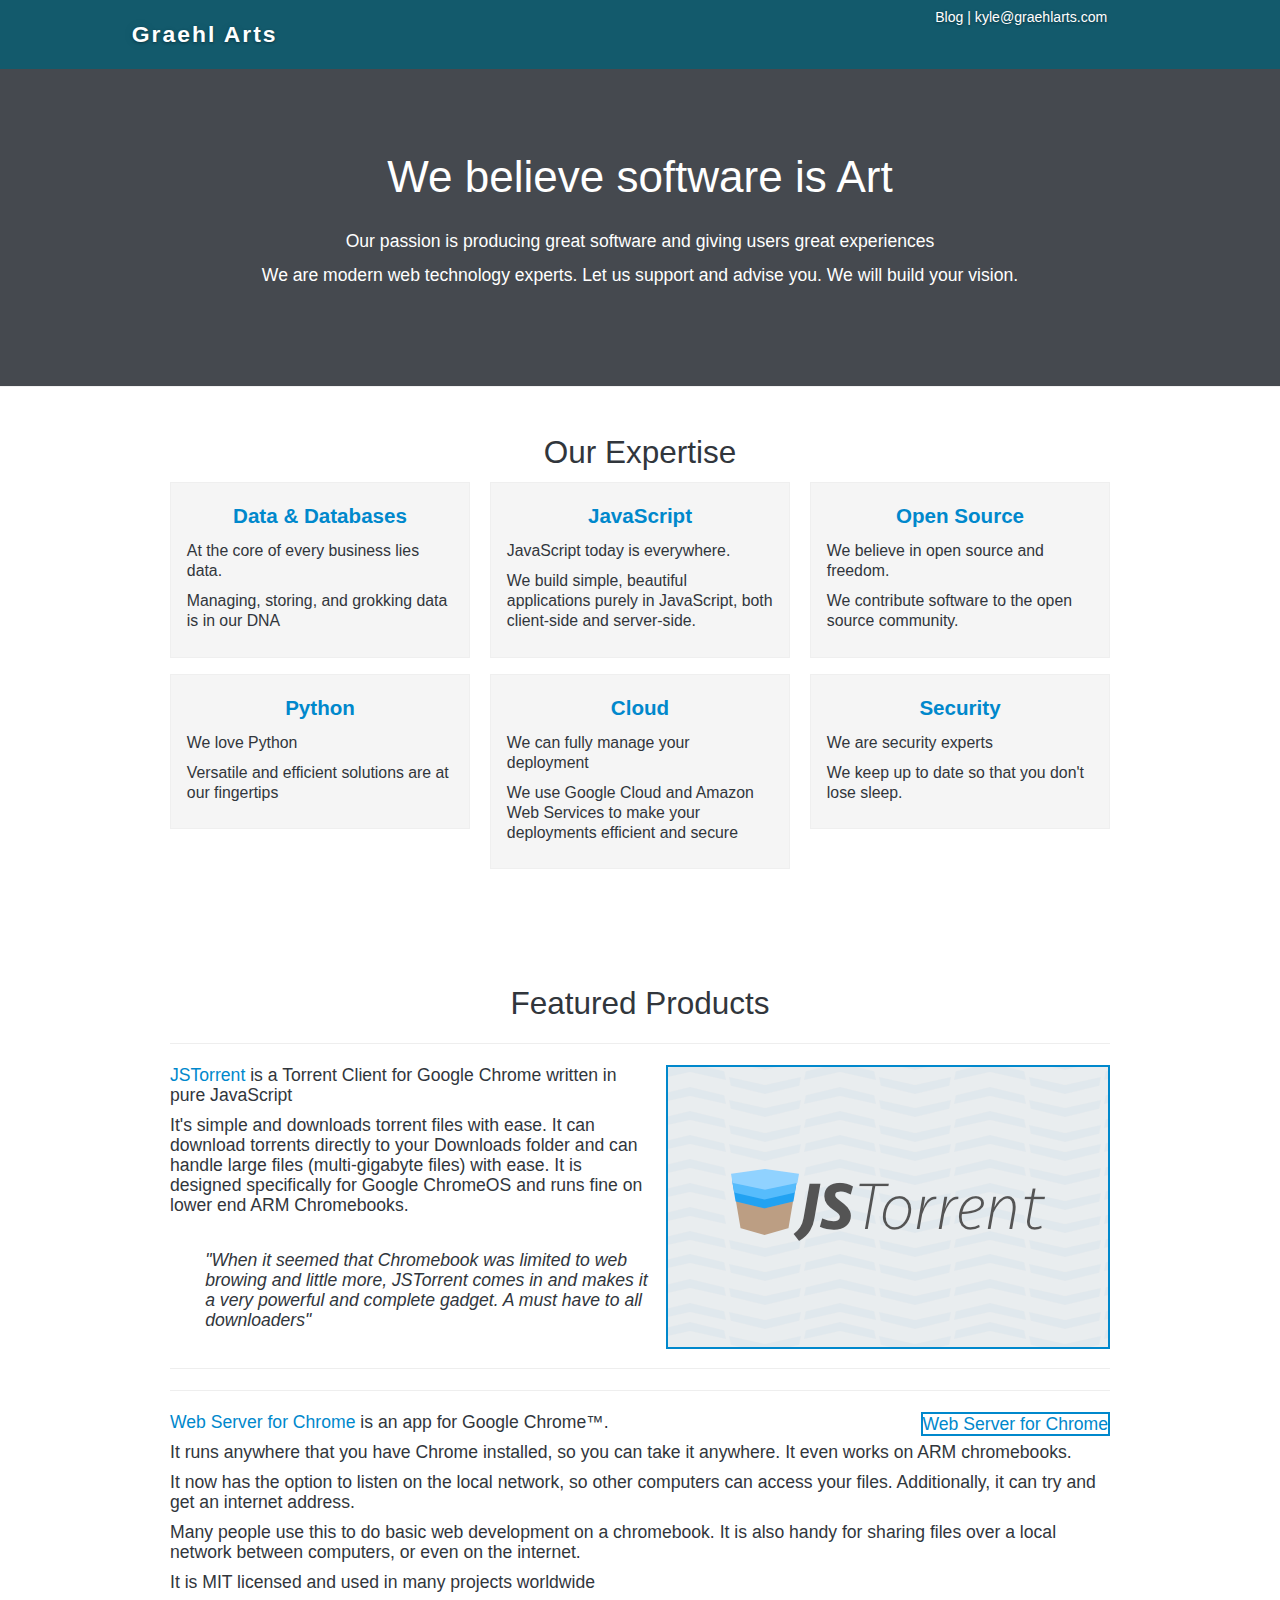
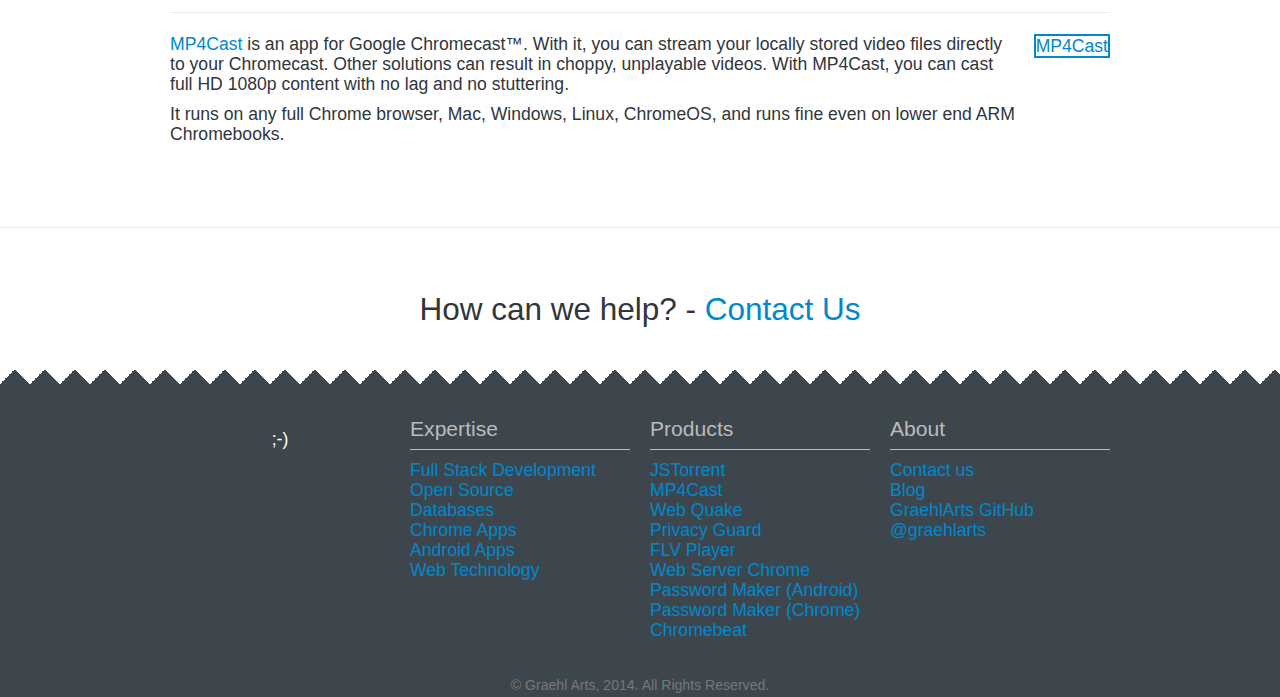
<file: index.html>
<!DOCTYPE html>
<html lang="en">
  <head>
    <meta charset="utf-8">
    <title>Graehl Arts Consulting</title>
    <link href='http://fonts.googleapis.com/css?family=Raleway:900,500,100' rel='stylesheet' type='text/css'>
    <!--link href="./css/font-raleway.css" rel="stylesheet"-->
    <link href="./css/base.css" rel="stylesheet">

    <style>
    </style>
  </head>
  <body class='landing'>
    <div class='graehlarts'>
      

    <div class = 'brand jumbotron masthead row-fluid'>
      <h1 class='span6 offset1'>
        <span>Graehl Arts</span>
      </h1>
      <div class='top-nav span5'>
        <a href = "http://kyle.graehl.org">Blog</a> | <a href = "mailto:kyle@graehlarts.com">kyle@graehlarts.com</a>
      </div>
      <br class='clear' />
    </div>

    <div class='we-do'>
      <div class = 'container'>
        <h2>We believe software is Art</h2>
        <p>
        Our passion is producing great software and giving users great experiences
        </p>
        <p>
          We are modern web technology experts. Let us support and advise you. We will build your vision.
        </p>
      </div>
    </div>


    <div class='services'>
      <div class='container'>
        <h2>Our Expertise</h2>

        <div class = 'row-fluid'>
          <div class='span4'>
            <h3><a href = "#">Data &amp; Databases</a></h3>
            <p>
            At the core of every business lies data.
            </p>

<p>Managing, storing, and grokking data is in our DNA</p>

          </div>

          <div class='span4'>
            <h3><a href = "#">JavaScript</a></h3>
            <p>
            JavaScript today is everywhere.
            </p>
            <p>
            We build simple, beautiful applications purely in JavaScript, both client-side and server-side.
            </p>

          </div>

          <div class='span4'>
            <h3><a href="#">Open Source</a></h3>
            <p>
              We believe in open source and freedom.
            </p>
            <p>
              We contribute software to the open source community.
            </p>
          </div>

        </div>

        <div class = 'row-fluid'>
          <div class='span4'>
            <h3><a href = "#">Python</a></h3>
            <p>
              We love Python
            </p>

<p>Versatile and efficient solutions are at our fingertips</p>

          </div>

          <div class='span4'>
            <h3><a href = "#">Cloud</a></h3>
            <p>
              We can fully manage your deployment
            </p>
            <p>
              We use Google Cloud and Amazon Web Services to make your
              deployments efficient and secure
            </p>

          </div>

          <div class='span4'>
            <h3><a href="#">Security</a></h3>
            <p>
              We are security experts
            </p>
            <p>
              We keep up to date so that you don't lose sleep.
            </p>
          </div>

        </div>


      </div>
    </div>

    <div class='services'>
      <div class='container'>
        <h2>Featured Products</h2>

<hr />
<span style="float:right; margin-left:1em; border:2px solid #08c">
        <a href="http://jstorrent.com"><img src="images/js-webstore-small.png" alt="JSTorrent" /></a>
</span>

        <p><a href="http://jstorrent.com">JSTorrent</a> is a Torrent Client for Google Chrome written in pure JavaScript

        <p>It's simple and downloads torrent files with ease. It can download torrents directly to your Downloads folder and can handle large files (multi-gigabyte files) with ease. It is designed specifically for Google ChromeOS and runs fine on lower end ARM Chromebooks.</p>

<div style="padding:1em; margin:1em; font-style:italic">
"When it seemed that Chromebook was limited to web browing and little more, JSTorrent comes in and makes it a very powerful and complete gadget. A must have to all downloaders"
</div>


<hr />

<hr />
<span style="float:right; margin-left:1em; border:2px solid #08c">
        <a href="https://chrome.google.com/webstore/detail/web-server-for-chrome/ofhbbkphhbklhfoeikjpcbhemlocgigb">Web Server for Chrome</a>
</span>

        <p><a href="https://chrome.google.com/webstore/detail/web-server-for-chrome/ofhbbkphhbklhfoeikjpcbhemlocgigb">Web Server for Chrome</a> is an app for Google Chrome&trade;.

<p>          It runs anywhere that you have Chrome installed, so you can take it anywhere. It even works on ARM chromebooks.</p>

<p>          It now has the option to listen on the local network, so other computers can access your files. Additionally, it can try and get an internet address.</p>

<p>          Many people use this to do basic web development on a chromebook. It is also handy for sharing files over a local network between computers, or even on the internet.</p>

<p>It is MIT licensed and used in many projects worldwide</p>


<hr />
<span style="float:right; margin-left:1em; border:2px solid #08c">
        <a href="https://www.mp4cast.com">MP4Cast</a>
</span>

        <p><a href="https://www.mp4cast.com">MP4Cast</a> is an app for Google Chromecast&trade;.
With it, you can stream your locally stored video files directly to your Chromecast. Other solutions can result in choppy, unplayable videos. With MP4Cast, you can cast full HD 1080p content with no lag and no stuttering.
</p>

        <p>It runs on any full Chrome browser, Mac, Windows, Linux, ChromeOS, and runs fine even on lower end ARM Chromebooks.</p>

<!--div style="padding:1em; margin:1em; font-style:italic">
"When it seemed that Chromebook was limited to web browing and little more, JSTorrent comes in and makes it a very powerful and complete gadget. A must have to all downloaders"
</div-->

      </div>
    </div>

<hr />


    <div class="cta jaggy-top jaggy-bottom">
  <h2>How can we help? - <a href ="mailto:kyle@graehlarts.com">Contact Us</a></h2>
</div>




 
      <div class = 'footer'>

        <div class='container'>
          <div class="sitemap row-fluid">
            <div class='span3 logo'>
              ;-)
            </div>
            <div class="span3 expertise">

              <h2>Expertise</h2>
              <ul>
                 <li><a href = '#'>Full Stack Development</a></li>
                 <li><a href = 'https://github.com/kzahel'>Open Source</a></li>
                 <li><a href = '#'>Databases</a></li>
                 <li><a href = '#'>Chrome Apps</a></li>
                 <li><a href = '#'>Android Apps</a></li>
                 <li><a href = '#'>Web Technology</a></li>
              </ul>
            </div>

            <div class='span3 products'>
              <h2>Products</h2>
              <ul>
                <li><a href="http://jstorrent.com/">JSTorrent</a></li>
                <li><a href="https://www.mp4cast.com/">MP4Cast</a></li>

                <li><a href="https://chrome.google.com/webstore/detail/web-quake/ibkbfanmkmadbbgggonficloplenbefh">Web Quake</a></li>
                <li><a href="https://chrome.google.com/webstore/detail/privacy-guard/edcajbacgdcdeecojhlllbgingbjfbmk">Privacy Guard</a></li>
                <li><a href="https://www.chromebeat.com/app/flv-player/dhogabmliblgpadclikpkjfnnipeebjm">FLV Player</a></li>
                <li><a href="https://www.chromebeat.com/app/web-server-for-chrome/ofhbbkphhbklhfoeikjpcbhemlocgigb">Web Server Chrome</a></li>
                <li><a href="https://play.google.com/store/apps/details?id=org.graehl.passwordmaker">Password Maker (Android)</a></li>
                <li><a href="https://chrome.google.com/webstore/detail/password-maker/ialikkbbdipamacdpjbjjffohcblhchp">Password Maker (Chrome)</a></li>

                <li><a href="http://www.chromebeat.com">Chromebeat</a></li>

              </ul>
            </div>

            <div class="span3 about">
              <ul>
                <h2>About</h2>
                <li><a href="mailto:kyle@graehlarts.com">Contact us</a></li>
                <li><a href="http://kyle.graehl.org">Blog</a></li>
                <li><a href="https://github.com/GraehlArts">GraehlArts GitHub</a></li>
                <li><a href = "https://twitter.com/Graehlarts">@graehlarts</a></li>
              </ul>
            </div>
          </div>
        </div>
    
        <div class='legalese'>
          &copy; Graehl Arts, 2014. All Rights Reserved.
        </div>
      </div>
     
    </div>



    
    <script type="text/javascript">

  (function(i,s,o,g,r,a,m){i['GoogleAnalyticsObject']=r;i[r]=i[r]||function(){
  (i[r].q=i[r].q||[]).push(arguments)},i[r].l=1*new Date();a=s.createElement(o),
  m=s.getElementsByTagName(o)[0];a.async=1;a.src=g;m.parentNode.insertBefore(a,m)
  })(window,document,'script','//www.google-analytics.com/analytics.js','ga');

  ga('create', 'UA-47807929-1', 'graehlarts.com');
  ga('send', 'pageview');

    </script>
<script>


function randomcolor() {
  var s = 'rgb(' + Math.floor(Math.random() * 256) + ',' + Math.floor(Math.random() * 256) + ',' + Math.floor(Math.random() * 256) + ')';
  return s

}

//document.querySelectorAll('.jumbotron.brand')[0].style.background= randomcolor()
</script>

  </body>
</html>
</file>
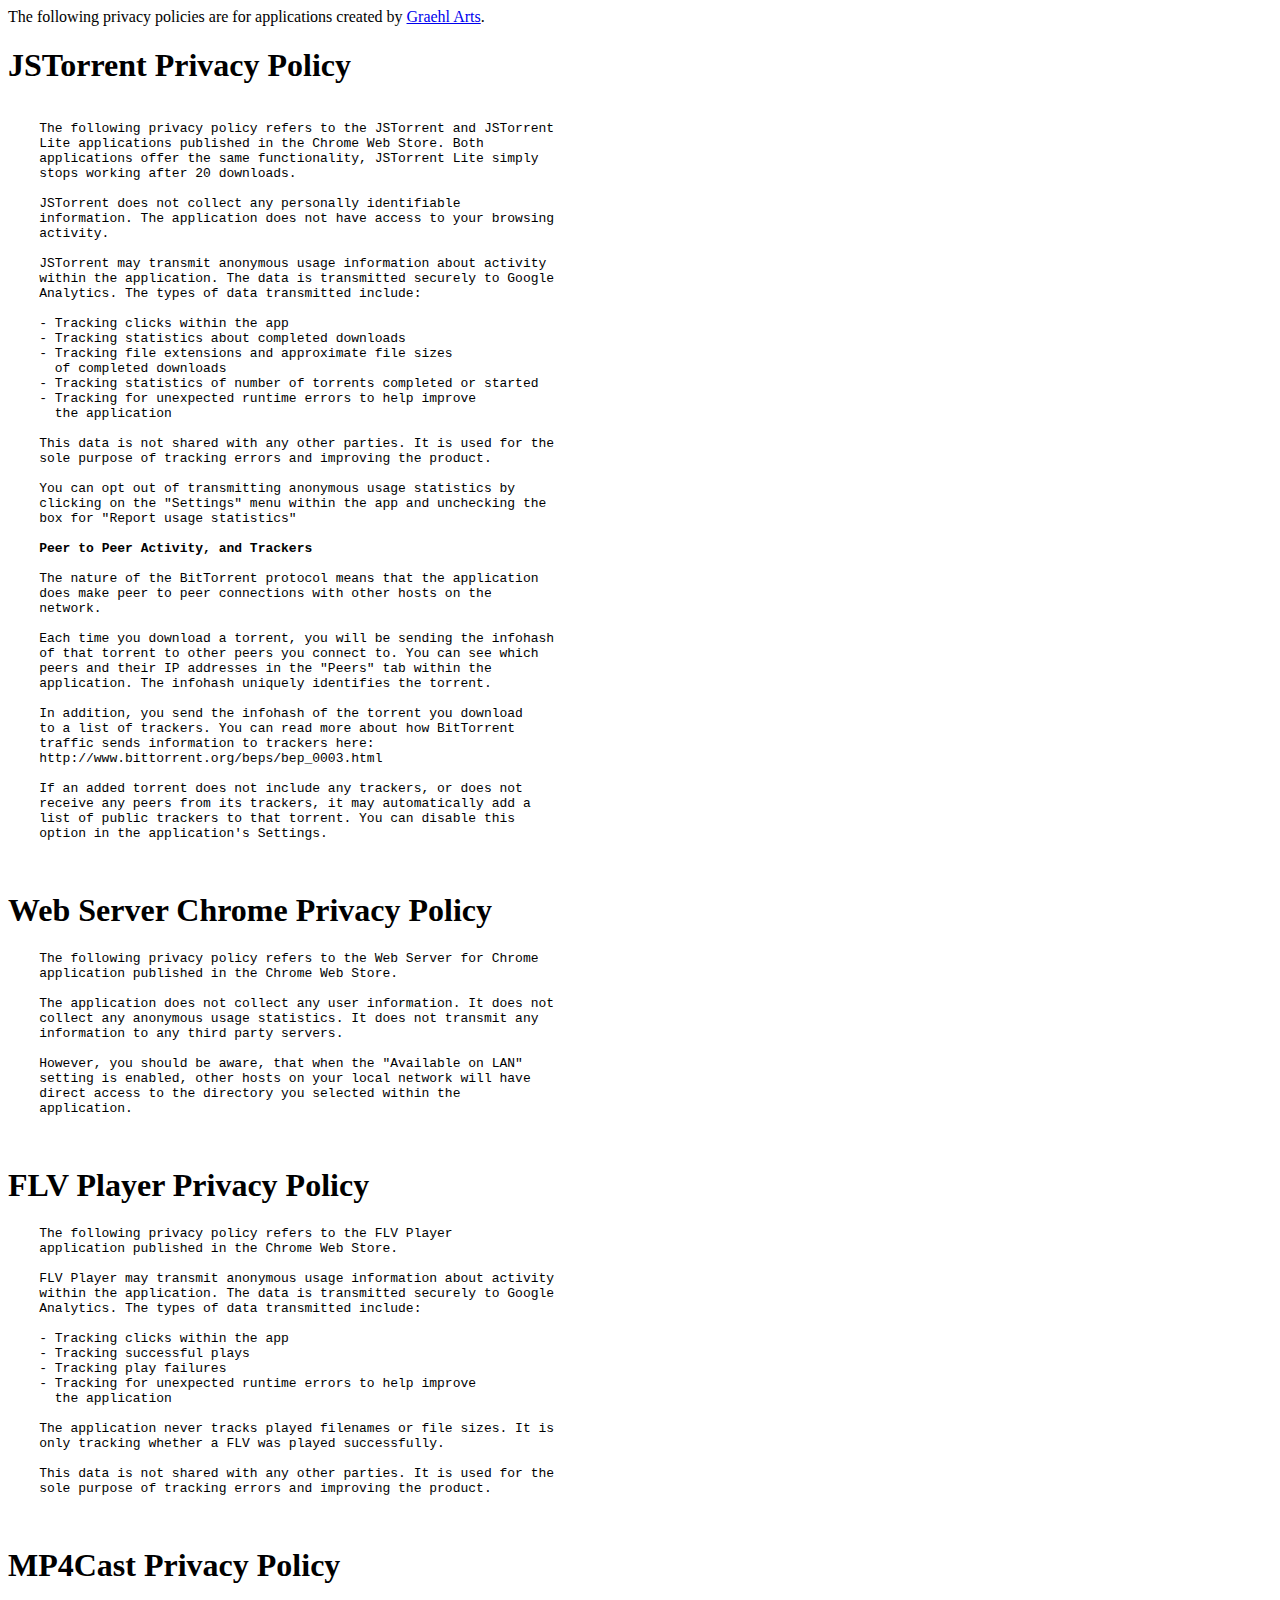
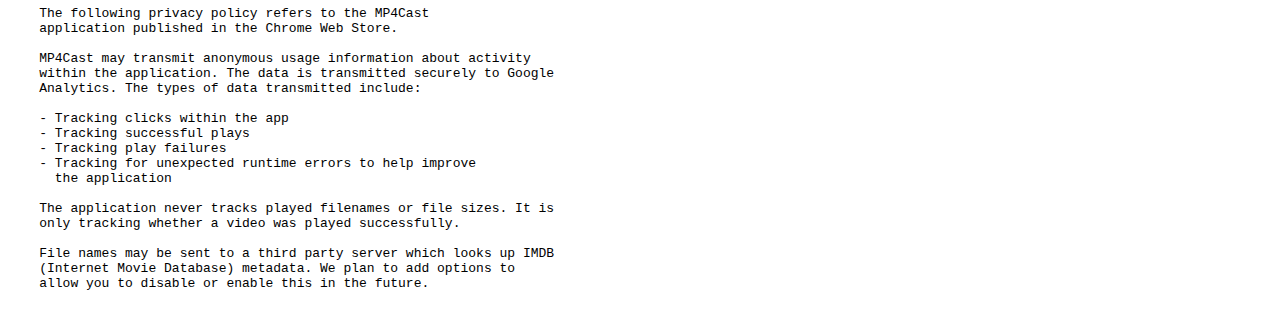
<file: privacy.html>
<html>
  <head>
    <title>Privacy Policy</title>
  </head>
  <body>

    <p>
      The following privacy policies are for applications created by <a href="/">Graehl Arts</a>.
    </p>
    
    
    <h1 id="jstorrent">JSTorrent Privacy Policy</h1>

      <pre>

    The following privacy policy refers to the JSTorrent and JSTorrent
    Lite applications published in the Chrome Web Store. Both
    applications offer the same functionality, JSTorrent Lite simply
    stops working after 20 downloads.

    JSTorrent does not collect any personally identifiable
    information. The application does not have access to your browsing
    activity.

    JSTorrent may transmit anonymous usage information about activity
    within the application. The data is transmitted securely to Google
    Analytics. The types of data transmitted include:

    - Tracking clicks within the app
    - Tracking statistics about completed downloads
    - Tracking file extensions and approximate file sizes
      of completed downloads
    - Tracking statistics of number of torrents completed or started
    - Tracking for unexpected runtime errors to help improve
      the application

    This data is not shared with any other parties. It is used for the
    sole purpose of tracking errors and improving the product.

    You can opt out of transmitting anonymous usage statistics by
    clicking on the "Settings" menu within the app and unchecking the
    box for "Report usage statistics"

    <b>Peer to Peer Activity, and Trackers</b>
    
    The nature of the BitTorrent protocol means that the application
    does make peer to peer connections with other hosts on the
    network.

    Each time you download a torrent, you will be sending the infohash
    of that torrent to other peers you connect to. You can see which
    peers and their IP addresses in the "Peers" tab within the
    application. The infohash uniquely identifies the torrent.

    In addition, you send the infohash of the torrent you download
    to a list of trackers. You can read more about how BitTorrent
    traffic sends information to trackers here:
    http://www.bittorrent.org/beps/bep_0003.html

    If an added torrent does not include any trackers, or does not
    receive any peers from its trackers, it may automatically add a
    list of public trackers to that torrent. You can disable this
    option in the application's Settings.
    
      </pre>

      
    
    <h1 id="wsc">Web Server Chrome Privacy Policy</h1>

    <pre>
    The following privacy policy refers to the Web Server for Chrome
    application published in the Chrome Web Store.

    The application does not collect any user information. It does not
    collect any anonymous usage statistics. It does not transmit any
    information to any third party servers.

    However, you should be aware, that when the "Available on LAN"
    setting is enabled, other hosts on your local network will have
    direct access to the directory you selected within the
    application.

    </pre>


    <h1 id="flvplayer">FLV Player Privacy Policy</h1>

    <pre>
    The following privacy policy refers to the FLV Player
    application published in the Chrome Web Store.

    FLV Player may transmit anonymous usage information about activity
    within the application. The data is transmitted securely to Google
    Analytics. The types of data transmitted include:

    - Tracking clicks within the app
    - Tracking successful plays
    - Tracking play failures
    - Tracking for unexpected runtime errors to help improve
      the application

    The application never tracks played filenames or file sizes. It is
    only tracking whether a FLV was played successfully.
    
    This data is not shared with any other parties. It is used for the
    sole purpose of tracking errors and improving the product.

    </pre>

    <h1 id="mp4cast">MP4Cast Privacy Policy</h1>

    <pre>
    The following privacy policy refers to the MP4Cast
    application published in the Chrome Web Store.

    MP4Cast may transmit anonymous usage information about activity
    within the application. The data is transmitted securely to Google
    Analytics. The types of data transmitted include:

    - Tracking clicks within the app
    - Tracking successful plays
    - Tracking play failures
    - Tracking for unexpected runtime errors to help improve
      the application

    The application never tracks played filenames or file sizes. It is
    only tracking whether a video was played successfully.
    
    File names may be sent to a third party server which looks up IMDB
    (Internet Movie Database) metadata. We plan to add options to
    allow you to disable or enable this in the future.

    </pre>

    
  </body>
</html>
</file>
